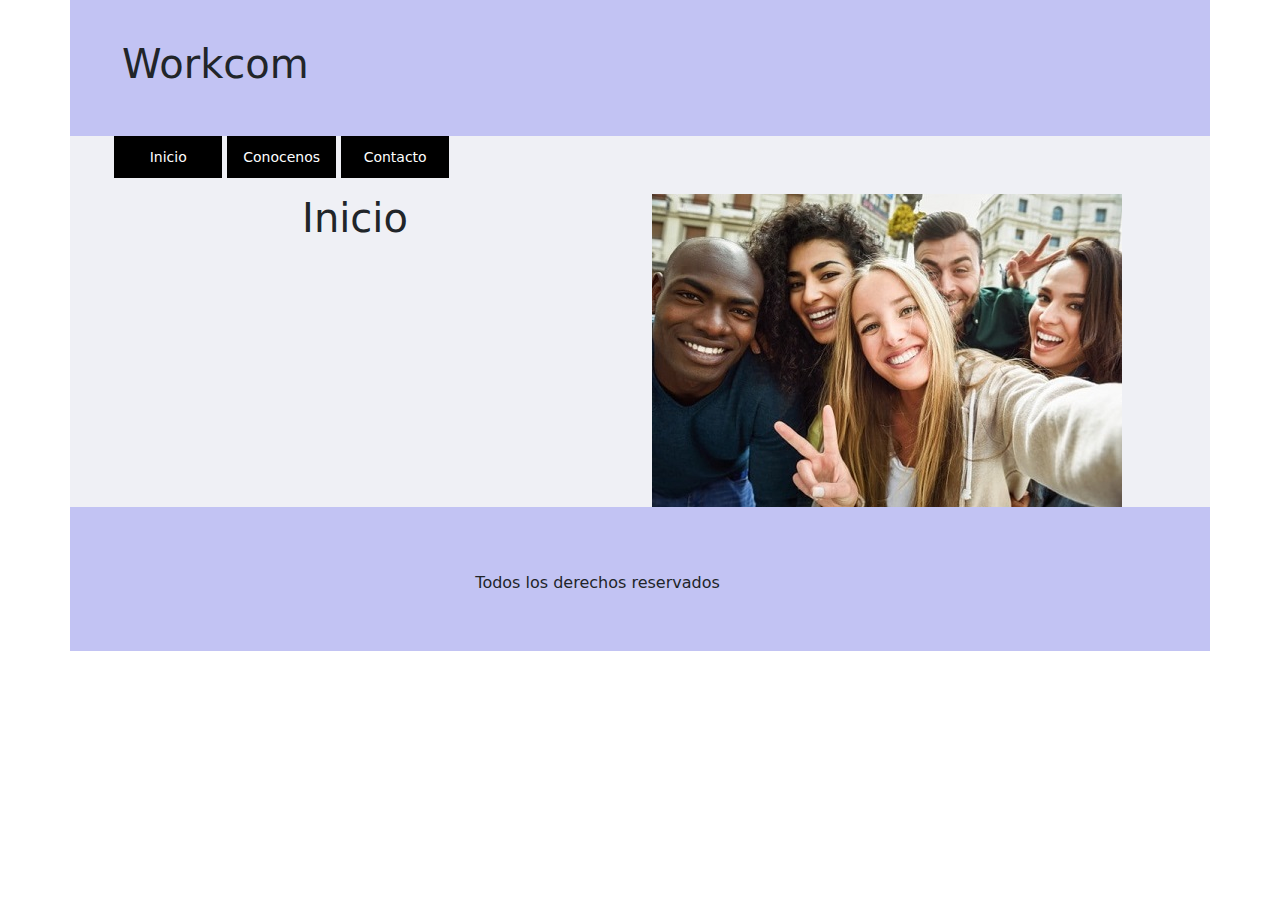
<file: index.html>
<!DOCTYPE html>
<html lang="en">

<head>
    <meta charset="UTF-8">
    <meta http-equiv="X-UA-Compatible" content="IE=edge">
    <meta name="viewport" content="width=device-width, initial-scale=1.0">
    <title>Inicio</title>
    <!-- CSS Bootstrap-->
    <link rel="stylesheet" href="estilos/bootstrap.min.css">
    <link rel="stylesheet" href="estilos/style.css">


</head>

<body>
    <!--Contendor principal-->
    <div class="container">
        <!--Fila de el header-->
        <div class="row" id="cabecera">
            <h1>Workcom</h1>
        </div>

        <!--Menu-->
        <div class="row">
            <div class="col-12">
                <nav><ul>
                    <li><a href="index.html">Inicio</a></li>
                    <li><a href="quienesSomos.html">Conocenos</a></li>
                    <li><a href="contactenos.html">Contacto</a></li>
                </ul></nav>
            </div>
        </div>

        <!--Fila del cuerpo principal-->
        <div class="row" id="cuerpoPrincipal">
            <div class="col-6"> <h1> <center>Inicio</center>  </h1>  </div>
            <div class="col-3"> <img src="images/jovenes.jpg" alt=""> </div>
        </div>
        <!--Fila del cuerpo principañ-->
        <div class="row" id="pieDePagina">
            <div class="col-4"></div>
            <div class="col-4">
                <center> <br>
                    <p>Todos los derechos reservados</p>
                </center>
            </div>
            <div class="col-4"></div>

        </div>



    </div>
</body>

</html>
</file>
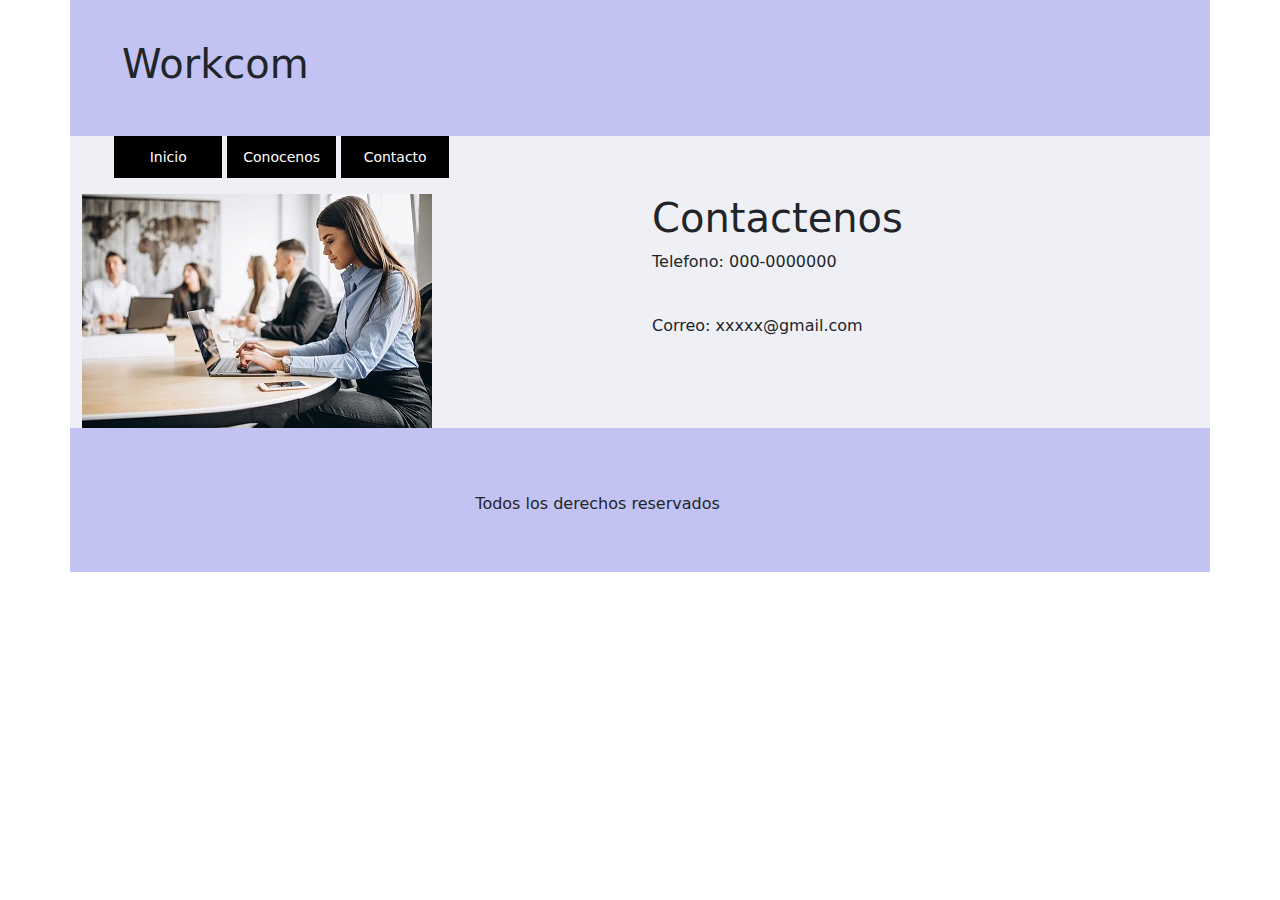
<file: contactenos.html>
<!DOCTYPE html>
<html lang="en">

<head>
    <meta charset="UTF-8">
    <meta http-equiv="X-UA-Compatible" content="IE=edge">
    <meta name="viewport" content="width=device-width, initial-scale=1.0">
    <title>Inicio</title>
    <!-- CSS Bootstrap-->
    <link rel="stylesheet" href="estilos/bootstrap.min.css">
    <link rel="stylesheet" href="estilos/style.css">


</head>

<body>
    <!--Contendor principal-->
    <div class="container">
        <!--Fila de el header-->
        <div class="row" id="cabecera">
            <h1>Workcom</h1>
        </div>

        <!--Menu-->
        <div class="row">
            <div class="col-12">
                <nav><ul>
                    <li><a href="index.html">Inicio</a></li>
                    <li><a href="quienesSomos.html">Conocenos</a></li>
                    <li><a href="contactenos.html">Contacto</a></li>
                </ul></nav>
            </div>
        </div>

        <!--Fila del cuerpo principal-->
        <div class="row" id="cuerpoPrincipal">
            <div class="col-6" > <img src="images/trabajo.jpg" alt=""> </div>
            <div class="col-6" > <h1>Contactenos</h1> <p>Telefono: 000-0000000</p> <br><p>Correo: xxxxx@gmail.com</p></div>
        </div>
        <!--Fila del cuerpo principañ-->
        <div class="row" id="pieDePagina">
            <div class="col-4"></div>
            <div class="col-4">
                <center> <br>
                    <p>Todos los derechos reservados</p>
                </center>
            </div>
            <div class="col-4"></div>

        </div>



    </div>
</body>

</html>
</file>
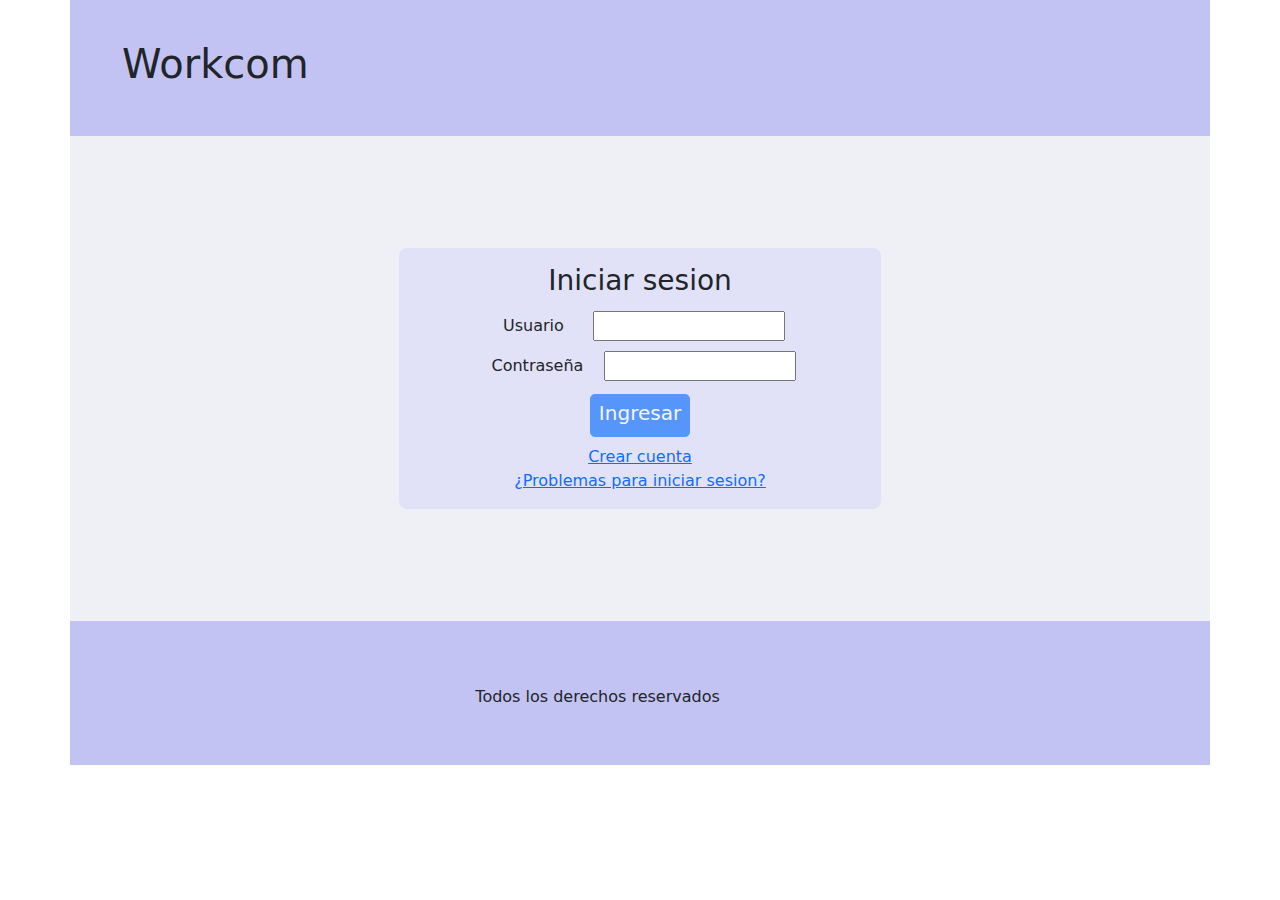
<file: login.html>
<!DOCTYPE html>
<html lang="en">

<head>
    <meta charset="UTF-8">
    <meta http-equiv="X-UA-Compatible" content="IE=edge">
    <meta name="viewport" content="width=device-width, initial-scale=1.0">
    <title>Iniciar sesión</title>
    <!-- CSS Bootstrap-->
    <link rel="stylesheet" href="estilos/bootstrap.min.css">
    <link rel="stylesheet" href="estilos/login.css">
    <link rel="stylesheet" href="estilos/style.css">


</head>

<body>
    <!--Contendor principal-->
    <div class="container">
     <!--Fila de el header-->
        <div class="row" id="cabecera">
<h1>Workcom</h1>
        </div>

     <!--Fila del cuerpo principal-->
        <div  class="row" id="cuerpoPrincipal">
            <div class="col-3" ></div>
             <div class="col-6">
                <center>
                    <div id="Formulario">
                    <h3>Iniciar sesion
                    </h3>
                    <form action="" method="post" name="">
                        <label for="nameUser">Usuario</label>
                        <input type="text" name="nameUser" id="nameUser"> <br>
                        <label for="password">Contraseña</label>
                        <input type="password" name="password" id="password">  <br>
                        <a href="index.html">
                        <input type="button" class="btn btn-primary btn-lg disabled" name="ingresar" id="ingresar" value="Ingresar" >
                    </a>
                    </form>
                    <a href="">
                        Crear cuenta
                    </a> <br>
                    <a href="">
                        ¿Problemas para iniciar sesion?
                    </a>
                </div>
                </center>
             </div>
              <div class="col-3" ></div>

        </div>
     <!--Fila del cuerpo principañ-->
     <div class="row" id="pieDePagina">
        <div class="col-4"></div>
        <div class="col-4"> <center> <br> <p>Todos los derechos reservados</p> </center> </div>
        <div class="col-4"></div>

     </div>



    </div>
</body>

</html>
</file>
<file: estilos/style.css>
#cabecera{
    background-color: #C2C3F3;
    padding: 2.5rem;

}
.container{
    background-color: #EFF0F5;
}

#pieDePagina{
    background-color: #C2C3F3;
    padding: 2.5rem;
    }

    nav li{
        display:inline-block;
        width:10%;
        padding:0.5rem;
        background-color:#000;
        border:1px solid #000;
        text-align:center;
        color:#fff;
        }
        nav li:hover{
        background-color:#fff;
        color:#000;
        }
        nav a{
            text-decoration:none;
            color:inherit;
            font-size:14px;
            } 

p{
    text-align: justify;
    padding-right: 2rem;
}
</file>
<file: estilos/login.css>
#Formulario{
    background-color:#E1E2F7;
    margin: 2rem;
    border-radius: 0.5rem;
    padding: 1rem;
}


#cuerpoPrincipal{
    margin-top: 5rem;
    margin-bottom: 5rem;
}
label{
    margin-left: 0.5rem;
    margin: 0.5rem;
}
#password{
    margin-left: 0.5rem;
    width: 12rem;
}
#nameUser{
    margin-left: 1rem;
    width: 12rem;   
}
#ingresar{
    margin: 0.5rem ;
    padding-left: 0.5rem;  
    padding-right: 0.5rem;
    padding-top: 0.2rem ;
}
</file>
